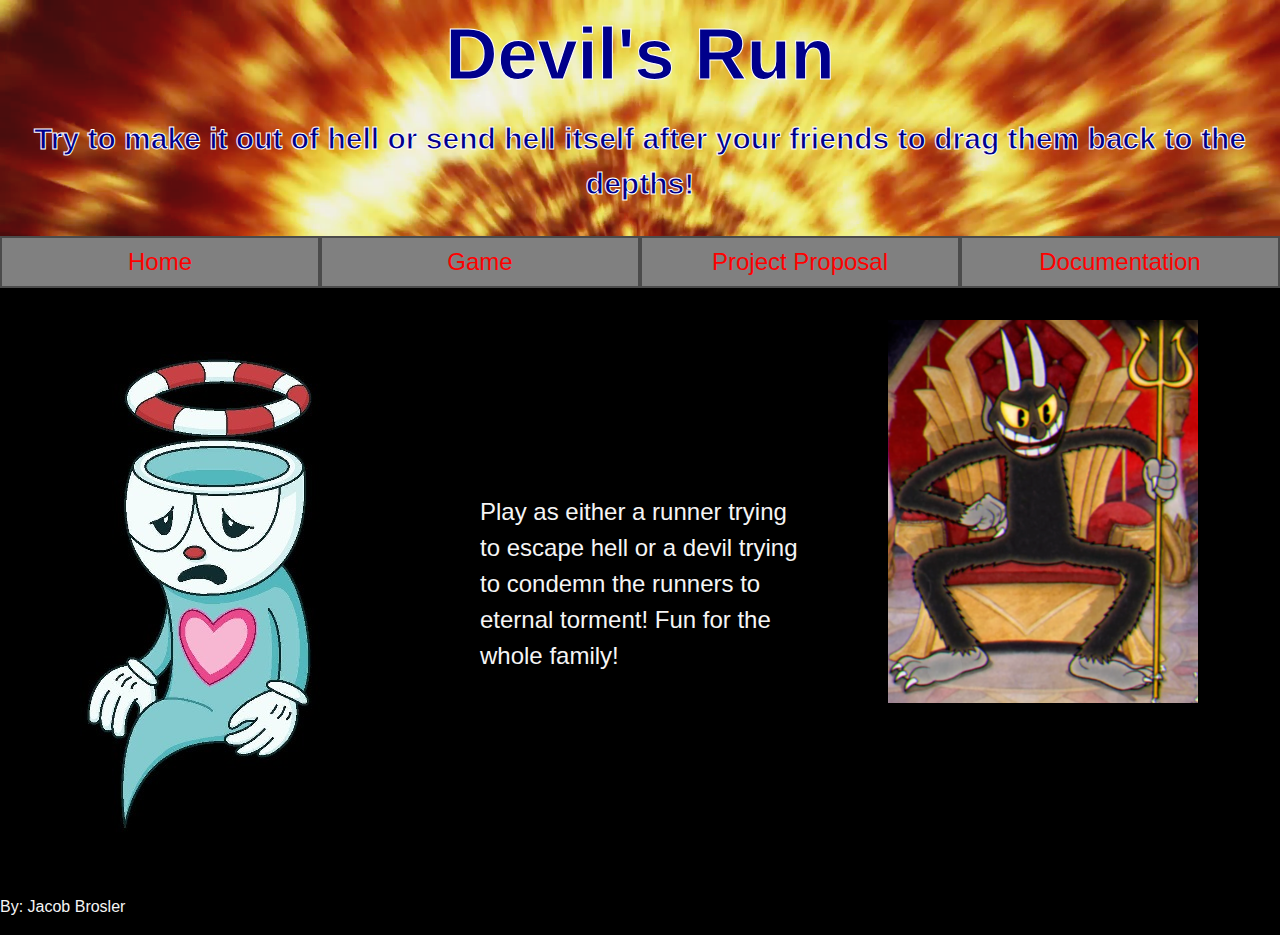
<file: index.html>
<!DOCTYPE html>
<html lang="en">

<head>
    <meta charset="UTF-8">
    <meta name="viewport" content="width=device-width, initial-scale=1.0">
    <title>IGME 235 Project 1</title>
    <link rel="stylesheet" href="css/bootstrap-reboot.css">
    <link rel="stylesheet" href="css/styles.css">
</head>


<body>
    <header>
        <h1>Devil's Run</h1>
        <h2>Try to make it out of hell or send hell itself after your friends to drag them back to the depths!</h2>
    </header>

    <nav>
        <ul class="menu">
            <li><a href="#">Home</a></li>
            <li><a href="project.html">Game</a></li>
            <li><a href="proposal.html">Project Proposal</a></li>
            <li><a href="documentation.html">Documentation</a></li>
        </ul>
    </nav>

    <main id="information">
        <img id="left-image" src="media/soul.jpg" alt="A soul from cuphead.">
        <p>Play as either a runner trying to escape hell or a devil trying to condemn the runners to eternal torment!
            Fun for the whole family!</p>
        <img id="right-image" src="media/devil.png" alt="The devil from cuphead.">
    </main>
    
    <footer>
        <p>By: Jacob Brosler</p>
    </footer>
</body>


</html>
</file>
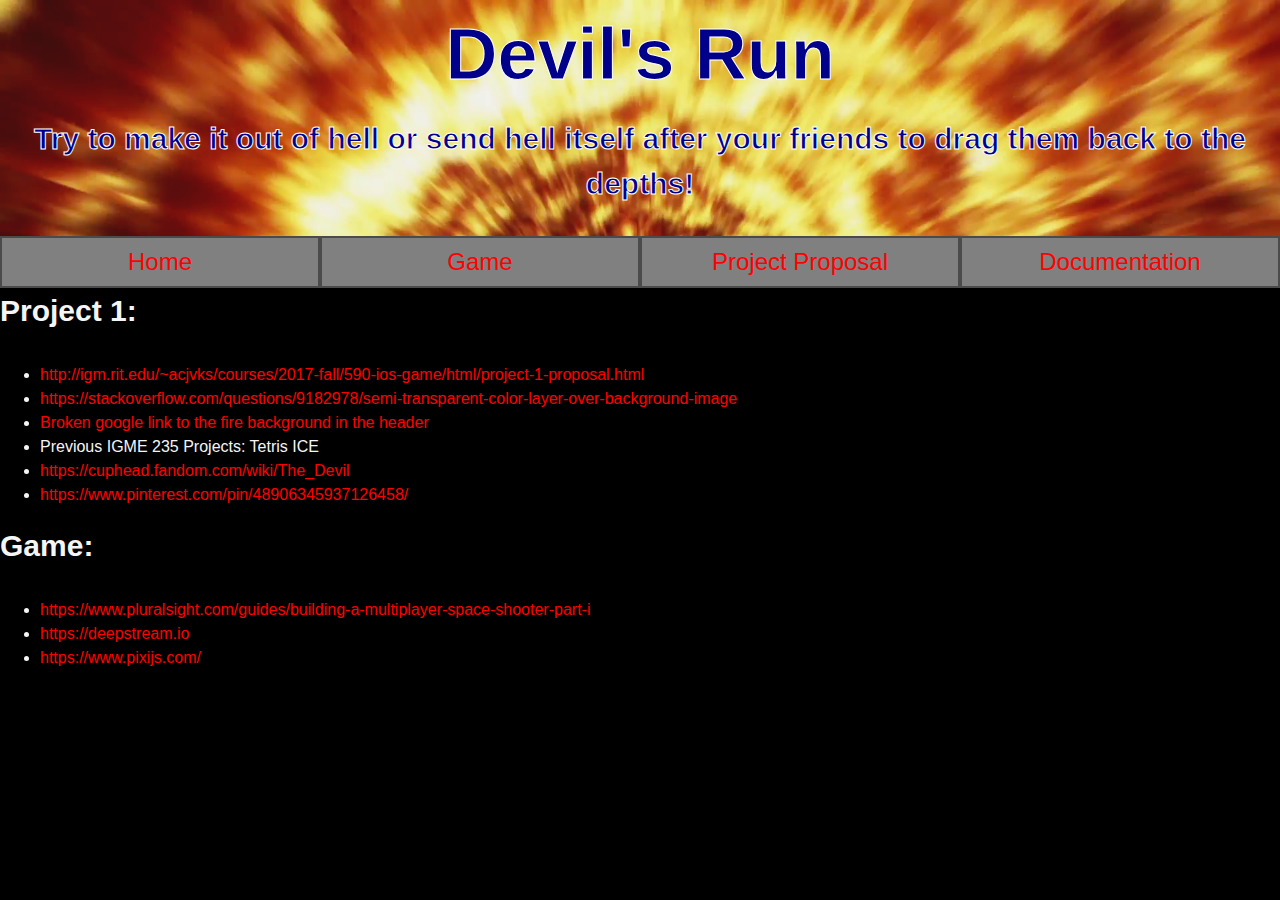
<file: documentation.html>
<!DOCTYPE html>
<html lang="en">

<head>
    <meta charset="UTF-8">
    <meta name="viewport" content="width=device-width, initial-scale=1.0">
    <title>Documentation</title>
    <link rel="stylesheet" href="css/bootstrap-reboot.css">
    <link rel="stylesheet" href="css/styles.css">
</head>

<header>
        <h1>Devil's Run</h1>
        <h2>Try to make it out of hell or send hell itself after your friends to drag them back to the depths!</h2>
    </header>

<body>
        <nav>
            <ul class="menu">
                <li><a href="index.html">Home</a></li>
                <li><a href="project.html">Game</a></li>
                <li><a href="proposal.html">Project Proposal</a></li>
                <li><a href="#">Documentation</a></li>
            </ul>
        </nav>
<div>
    <h2>Project 1:</h2>
    <ul>
        <li><a href="http://igm.rit.edu/~acjvks/courses/2017-fall/590-ios-game/html/project-1-proposal.html">http://igm.rit.edu/~acjvks/courses/2017-fall/590-ios-game/html/project-1-proposal.html</a></li>
        <li><a href="https://stackoverflow.com/questions/9182978/semi-transparent-color-layer-over-background-image">https://stackoverflow.com/questions/9182978/semi-transparent-color-layer-over-background-image</a></li>
        <li><a href="https://www.google.com/url?sa=i&source=images&cd=&cad=rja&uact=8&ved=2ahUKEwiYmc697_7kAhUszlkKHW_mBCYQjhx6BAgBEAI&url=https%3A%2F%2Fwww.videoblocks.com%2Fvideo%2Fflying-through-fire-tunnel-seamless-animation-0aicexy&psig=AOvVaw3OkUIUxM_0Ie1z_n6G3ePW&ust=1570150082972825">Broken google link to the fire background in the header</a></li>
        <li>Previous IGME 235 Projects: Tetris ICE</li>
        <li><a href="https://cuphead.fandom.com/wiki/The_Devil">https://cuphead.fandom.com/wiki/The_Devil</a></li>
        <li><a href="https://www.pinterest.com/pin/48906345937126458/">https://www.pinterest.com/pin/48906345937126458/</a></li>
    </ul>
</div>

<div>
    <h2>Game:</h2>
    <ul>
        <li><a href="https://www.pluralsight.com/guides/building-a-multiplayer-space-shooter-part-i">https://www.pluralsight.com/guides/building-a-multiplayer-space-shooter-part-i</a></li>
        <li><a href="https://deepstream.io">https://deepstream.io</a></li>
        <li><a href="https://www.pixijs.com/">https://www.pixijs.com/</a></li>
    </ul>
</div>
</body>

</html>
</file>
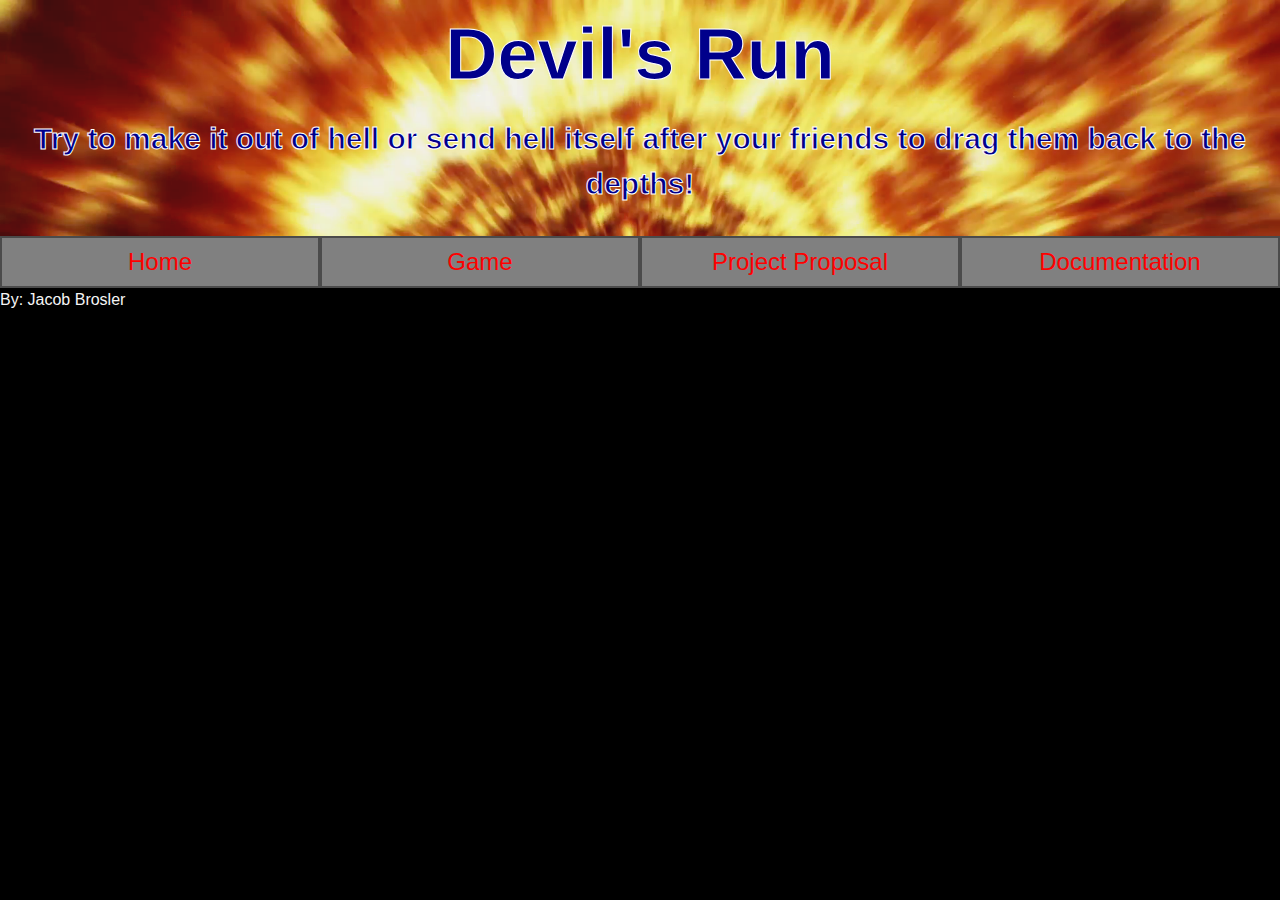
<file: project.html>
<!DOCTYPE html>
<html lang="en">

<head>
    <meta charset="UTF-8">
    <meta name="viewport" content="width=device-width, initial-scale=1.0">
    <title>IGME 235 Project 1</title>
    <link rel="stylesheet" href="css/bootstrap-reboot.css">
    <link rel="stylesheet" href="css/styles.css">
</head>


<body>
    <header>
        <h1>Devil's Run</h1>
        <h2>Try to make it out of hell or send hell itself after your friends to drag them back to the depths!</h2>
    </header>
    
    <nav>
        <ul class="menu">
            <li><a href="index.html">Home</a></li>
            <li><a href="#">Game</a></li>
            <li><a href="proposal.html">Project Proposal</a></li>
            <li><a href="documentation.html">Documentation</a></li>
        </ul>
    </nav>

    <footer>
        <p>By: Jacob Brosler</p>
    </footer>
</body>


</html>
</file>
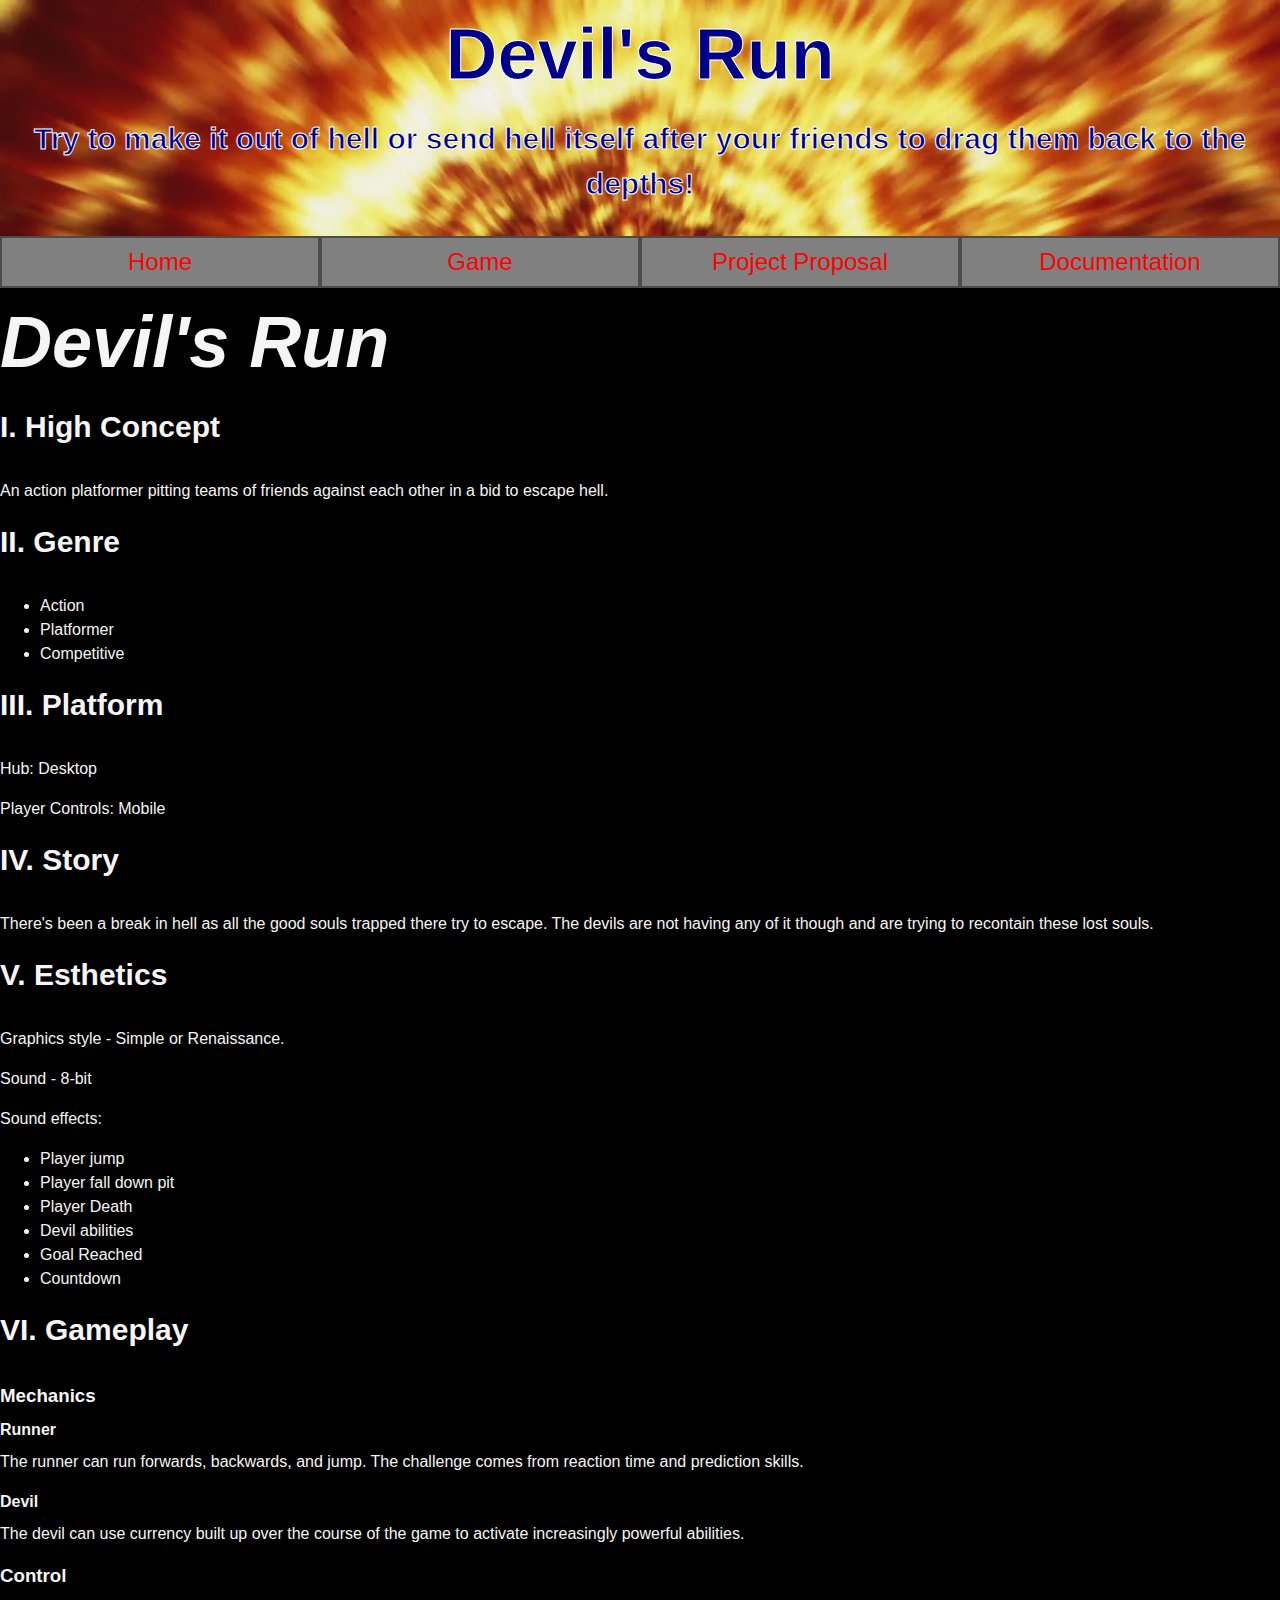
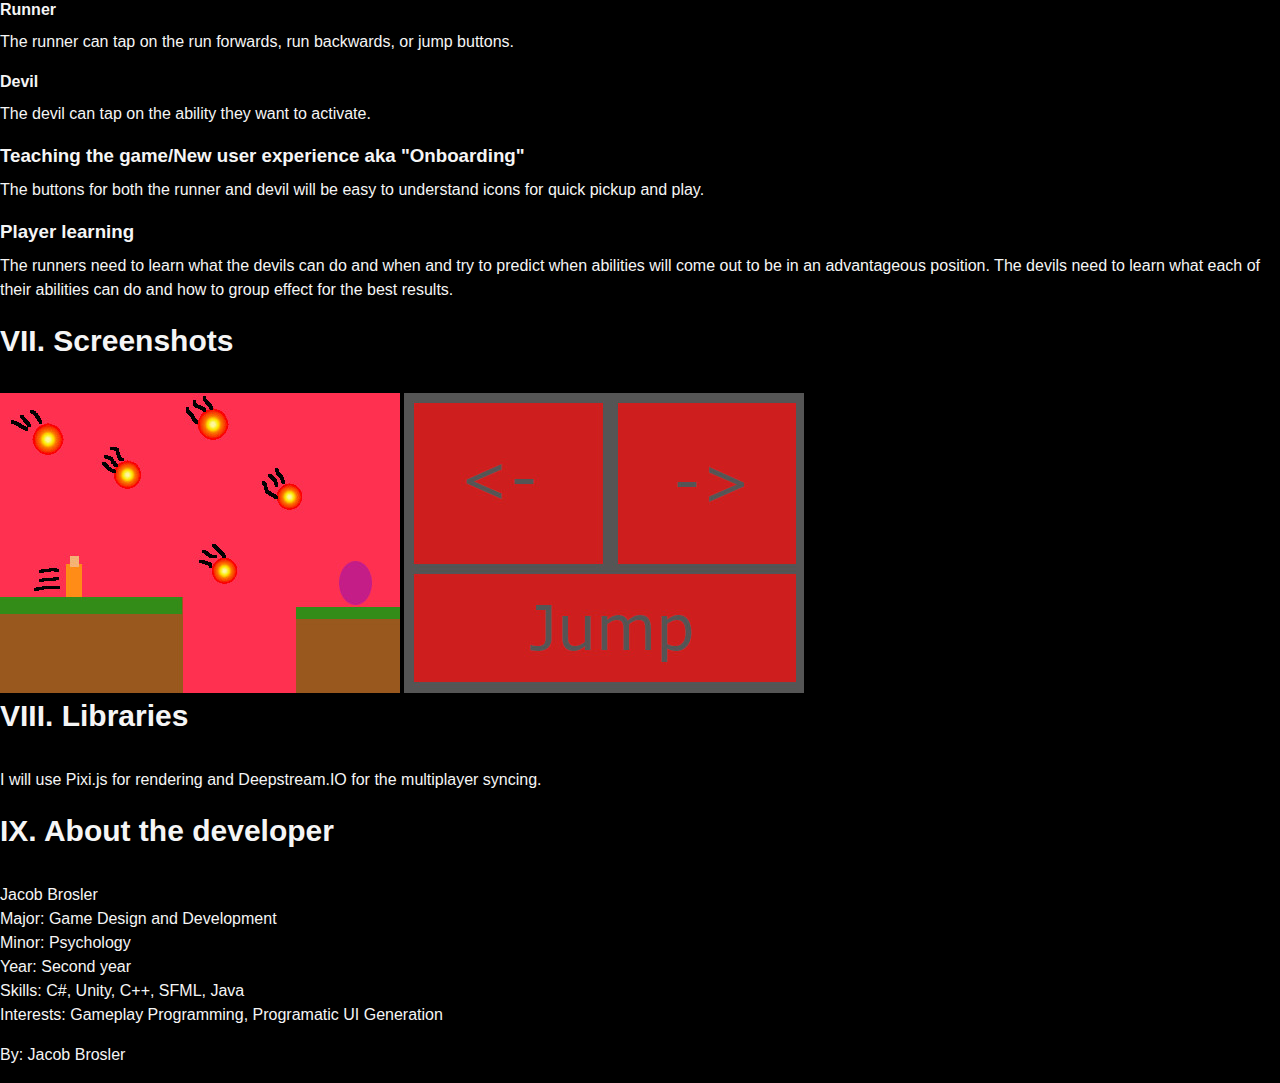
<file: proposal.html>
<!DOCTYPE html>
<html lang="en">

<head>
    <meta charset="UTF-8">
    <meta name="viewport" content="width=device-width, initial-scale=1.0">
    <title>Proposal</title>
    <link rel="stylesheet" href="css/bootstrap-reboot.css">
    <link rel="stylesheet" href="css/styles.css">
</head>


<body>
    <header>
        <h1>Devil's Run</h1>
        <h2>Try to make it out of hell or send hell itself after your friends to drag them back to the depths!</h2>
    </header>

    <nav>
        <ul class="menu">
            <li><a href="index.html">Home</a></li>
            <li><a href="project.html">Game</a></li>
            <li><a href="#">Project Proposal</a></li>
            <li><a href="documentation.html">Documentation</a></li>
        </ul>
    </nav>

    <main>
        <h1><em>Devil's Run</em></h1>
        <div id="content" class="info-graph">

            <h2 class="graph-section">I. High Concept</h2>
            <p class="graph-items">An action platformer pitting teams of friends against each other in a bid to escape
                hell.</p>


            <h2 class="graph-section">II. Genre</h2>
            <ul class="graph-items">
                <li>Action</li>
                <li>Platformer</li>
                <li>Competitive</li>
            </ul>


            <h2 class="graph-section">III. Platform</h2>
            <section class="graph-items">
                <p>Hub: Desktop</p>
                <p>Player Controls: Mobile</p>
            </section>


            <h2 class="graph-section">IV. Story</h2>
            <p class="graph-items">There's been a break in hell as all the good souls trapped there try to escape. The
                devils are not having any of it though and are trying to recontain these lost souls.</p>


            <h2 class="graph-section">V. Esthetics</h2>
            <section class="graph-items">
                <p>Graphics style - Simple or Renaissance.</p>
                <p>Sound - 8-bit</p>
                <p>Sound effects: </p>
                <ul>
                    <li>Player jump</li>
                    <li>Player fall down pit</li>
                    <li>Player Death</li>
                    <li>Devil abilities</li>
                    <li>Goal Reached</li>
                    <li>Countdown</li>
                </ul>
            </section>


            <h2 class="graph-section">VI. Gameplay</h2>
            <section class="graph-items">
                <h3>Mechanics</h3>
                <h4>Runner</h4>
                <p>The runner can run forwards, backwards, and jump. The challenge comes from reaction time and
                    prediction
                    skills.</p>
                <h4>Devil</h4>
                <p>The devil can use currency built up over the course of the game to activate increasingly powerful
                    abilities.</p>


                <h3>Control</h3>
                <h4>Runner</h4>
                <p>The runner can tap on the run forwards, run backwards, or jump buttons.</p>
                <h4>Devil</h4>
                <p>The devil can tap on the ability they want to activate.</p>

                <h3>Teaching the game/New user experience aka "Onboarding"</h3>
                <p>The buttons for both the runner and devil will be easy to understand icons for quick pickup and play.
                </p>

                <h3>Player learning</h3>
                <p>The runners need to learn what the devils can do and when and try to predict when abilities will come
                    out
                    to be in an advantageous position.
                    The devils need to learn what each of their abilities can do and how to group effect for the best
                    results.
                </p>

            </section>


            <h2 class="graph-section">VII. Screenshots</h2>
            <section class="graph-items">
                <img src="media/gamescreen.jpg" alt="A mockup of the main game.">
                <img src="media/gamepad.jpg" alt="A mockup of the player controller.">
            </section>


            <h2 class="graph-section">VIII. Libraries</h2>
            <p class="graph-items">I will use Pixi.js for rendering and Deepstream.IO for the multiplayer syncing.</p>


            <h2 class="graph-section">IX. About the developer</h2>
            <p class="graph-items">
                Jacob Brosler<br>
                Major: Game Design and Development<br>
                Minor: Psychology<br>
                Year: Second year<br>
                Skills: C#, Unity, C++, SFML, Java<br>
                Interests: Gameplay Programming, Programatic UI Generation<br>
            </p>

        </div>
    </main>
    
    <footer>
        <p>By: Jacob Brosler</p>
    </footer>
</body>


</html>
</file>
<file: css/styles.css>
header{
    justify-content: center;
    align-content: center;
    text-align: center;
    font-weight: bold;
    color:darkblue;
    background-image: url("../media/fire-tunnel.png");
    background-size: 100%;
    box-shadow: inset 0 0 0 100vmax rgba(128, 128, 128, 0.1);
    -webkit-text-stroke-width: 1px;
    -webkit-text-stroke-color: white;
}

body{
    margin: 0;
    padding: 0;
    background-color: black;
    color: whitesmoke;
}

ul.menu {
    list-style: none;
    margin: 0;
    padding: 0;
    display: flex;
    flex-wrap: wrap;
    justify-content: center;
    width: 100%;
}

.menu li {
    width: 25%;
    text-align: center;
    border: 2px solid rgb(75, 75, 75);
}

.menu a {
    display: block;
    background: gray;
    padding: 6px;
    font-size: 24px;
    text-decoration: none;
    transition: transform 0.1s ease-in, background-color 0.5s linear;
}

.menu a:hover {
	background: red;
    color: yellow;
    transform:scale(1.075);
}

a:link{
    color: red;
}

a:visited{
    color: yellow;
}

a:focus{
    color: orange;
}

a:hover{
    color: orange;
}

a:active{
    color: orangered;
}

h1{
    font-size: 72px;
}

h2{
    margin: 0;
    padding: 0 0 1em 0;
    font-size: 30px;
}

#information{
    display: grid;
    grid-template-columns: 2fr 2fr 2fr;
}

#information img{
    padding: 2rem;
}

#information p{
    padding: 3rem;
    font-size: 24px;
    align-self: center;
}
</file>
